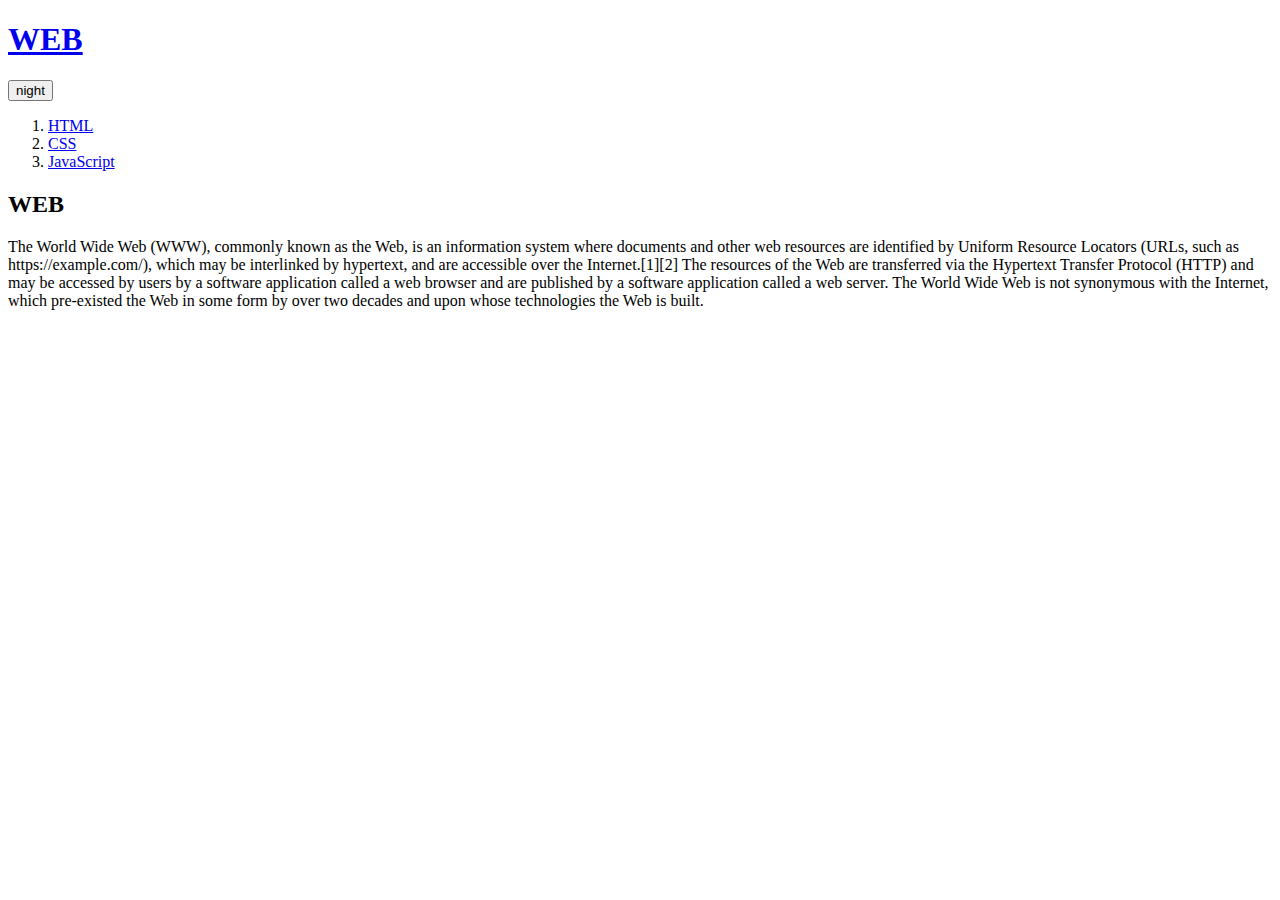
<file: index.html>
<!doctype html>
<html>
<head>
  <title>WEB1 - Welcome</title>
  <meta charset="utf-8">
  <script src="colors.js"></script>
</head>
<body>
  <h1><a href="index.html">WEB</a></h1>
  <input id="night_day" type="button" value="night" onclick="
    nightDayHandler(this);
  ">
    <ol>
      <li><a href="1.html">HTML</a></li>
      <li><a href="2.html">CSS</a></li>
      <li><a href="3.html">JavaScript</a></li>
    </ol>
    <h2>WEB</h2>
    <p>
      The World Wide Web (WWW), commonly known as the Web, is an information system where documents and other web resources are identified by Uniform Resource Locators (URLs, such as https://example.com/), which may be interlinked by hypertext, and are accessible over the Internet.[1][2] The resources of the Web are transferred via the Hypertext Transfer Protocol (HTTP) and may be accessed by users by a software application called a web browser and are published by a software application called a web server. The World Wide Web is not synonymous with the Internet, which pre-existed the Web in some form by over two decades and upon whose technologies the Web is built.
    </p>
</body>
</html>
</file>
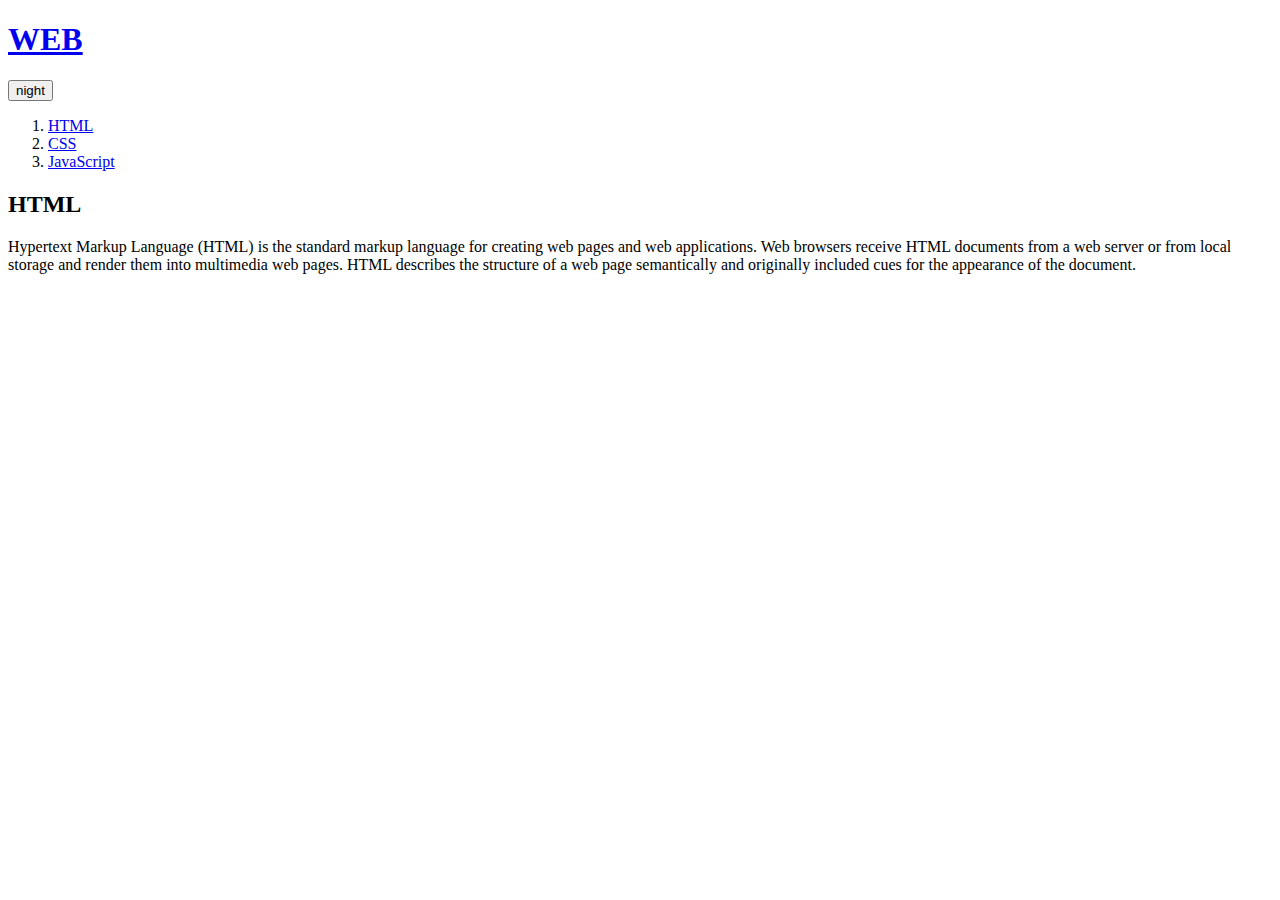
<file: 1.html>
<!doctype html>
<html>
<head>
  <title>WEB1 - HTML</title>
  <meta charset="utf-8">
  <script src="colors.js"></script>
</head>
<body>
  <h1><a href="index.html">WEB</a></h1>
  <input id="night_day" type="button" value="night" onclick="
    nightDayHandler(this);
  ">
  <ol>
    <li><a href="1.html">HTML</a></li>
    <li><a href="2.html">CSS</a></li>
    <li><a href="3.html">JavaScript</a></li>
  </ol>
    <h2>HTML</h2>
    <p>
      Hypertext Markup Language (HTML) is the standard markup language for creating web pages and web applications. Web browsers receive HTML documents from a web server or from local storage and render them into multimedia web pages. HTML describes the structure of a web page semantically and originally included cues for the appearance of the document.
    </p>
</body>
</html>
</file>
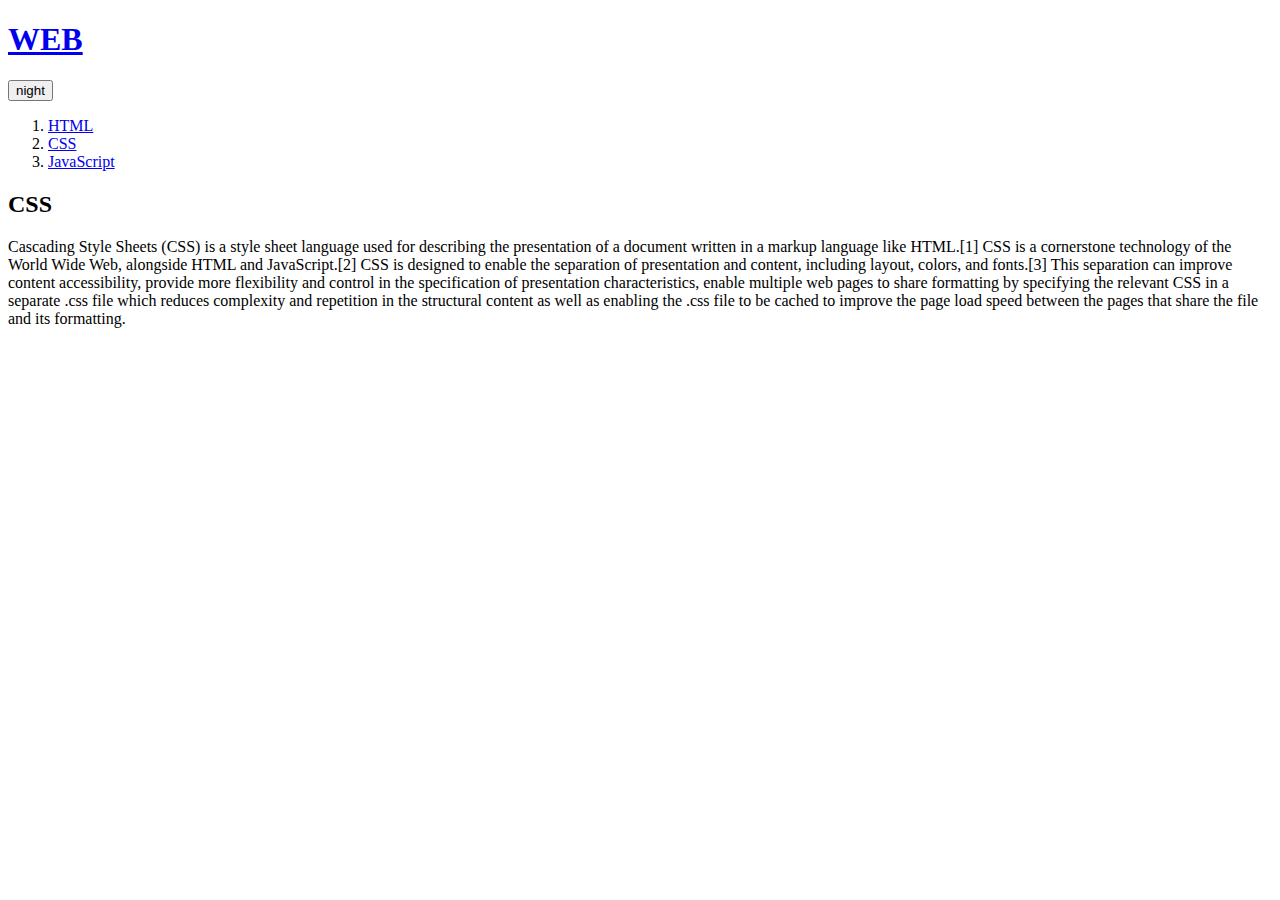
<file: 2.html>
<!doctype html>
<html>
<head>
  <title>WEB1 - CSS</title>
  <meta charset="utf-8">
  <script src="colors.js"></script>
</head>
<body>
  <h1><a href="index.html">WEB</a></h1>
  <input id="night_day" type="button" value="night" onclick="
    nightDayHandler(this);
  ">
  <ol>
    <li><a href="1.html">HTML</a></li>
    <li><a href="2.html">CSS</a></li>
    <li><a href="3.html">JavaScript</a></li>
  </ol>
      <h2>CSS</h2>
      <p>
        Cascading Style Sheets (CSS) is a style sheet language used for describing the presentation of a document written in a markup language like HTML.[1] CSS is a cornerstone technology of the World Wide Web, alongside HTML and JavaScript.[2] CSS is designed to enable the separation of presentation and content, including layout, colors, and fonts.[3] This separation can improve content accessibility, provide more flexibility and control in the specification of presentation characteristics, enable multiple web pages to share formatting by specifying the relevant CSS in a separate .css file which reduces complexity and repetition in the structural content as well as enabling the .css file to be cached to improve the page load speed between the pages that share the file and its formatting.
      </p>
</body>
</html>
</file>
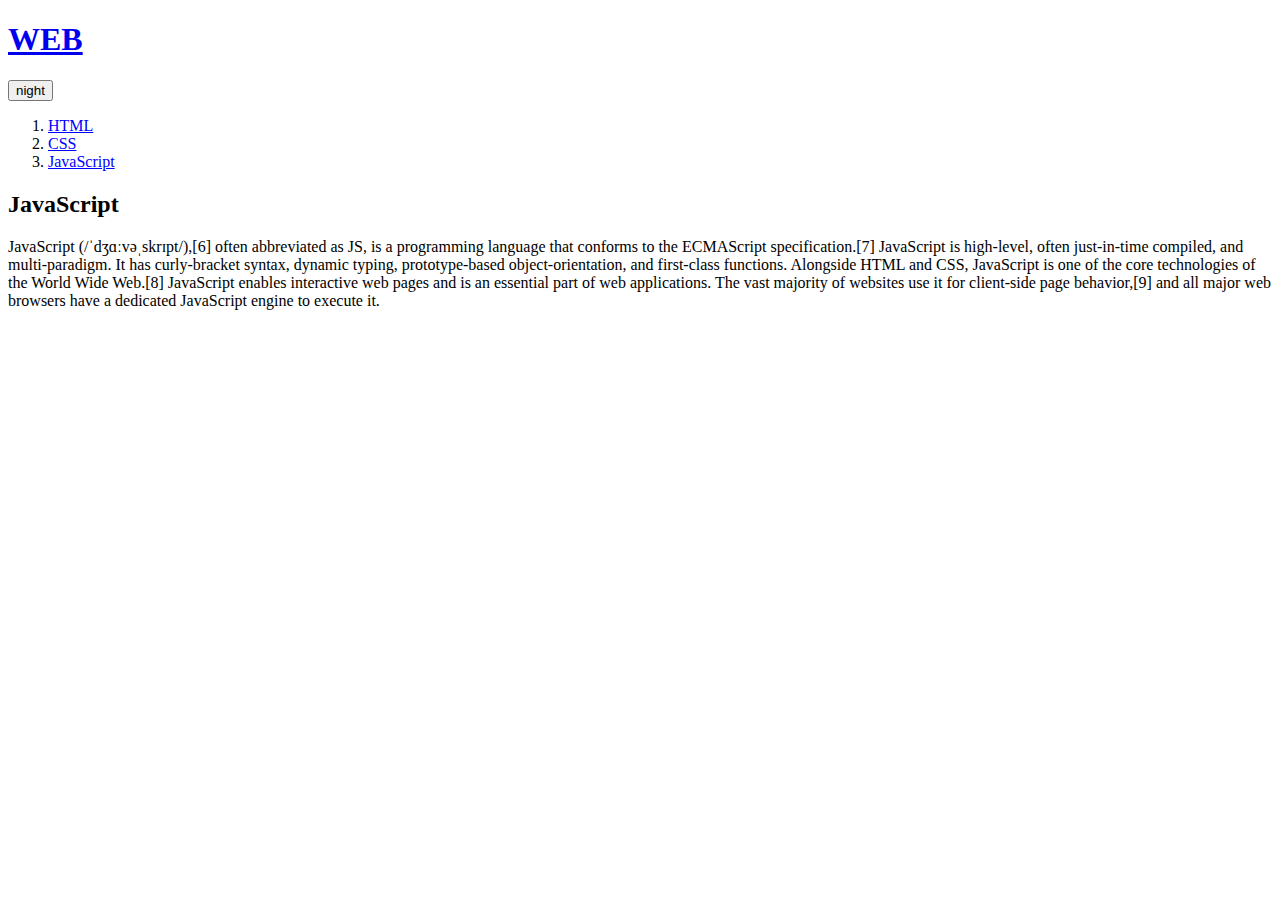
<file: 3.html>
<!doctype html>
<html>
<head>
  <title>WEB1 - JavaScript</title>
  <meta charset="utf-8">
  <script src="https://ajax.googleapis.com/ajax/libs/jquery/3.5.1/jquery.min.js"></script>
  <script src="colors.js"></script>
</head>
<body>
  <h1><a href="index.html">WEB</a></h1>
  <input id="night_day" type="button" value="night" onclick="
    nightDayHandler(this);
  ">
  <ol>
    <li><a href="1.html" style="color: blue;">HTML</a></li>
    <li><a href="2.html" style="color: blue;">CSS</a></li>
    <li><a href="3.html" style="color: blue;">JavaScript</a></li>
  </ol>
  <h2>JavaScript</h2>
  <p>
    JavaScript (/ˈdʒɑːvəˌskrɪpt/),[6] often abbreviated as JS, is a programming language that conforms to the ECMAScript specification.[7] JavaScript is high-level, often just-in-time compiled, and multi-paradigm. It has curly-bracket syntax, dynamic typing, prototype-based object-orientation, and first-class functions. Alongside HTML and CSS, JavaScript is one of the core technologies of the World Wide Web.[8] JavaScript enables interactive web pages and is an essential part of web applications. The vast majority of websites use it for client-side page behavior,[9] and all major web browsers have a dedicated JavaScript engine to execute it.
  </p>
</body>
</html>
</file>
